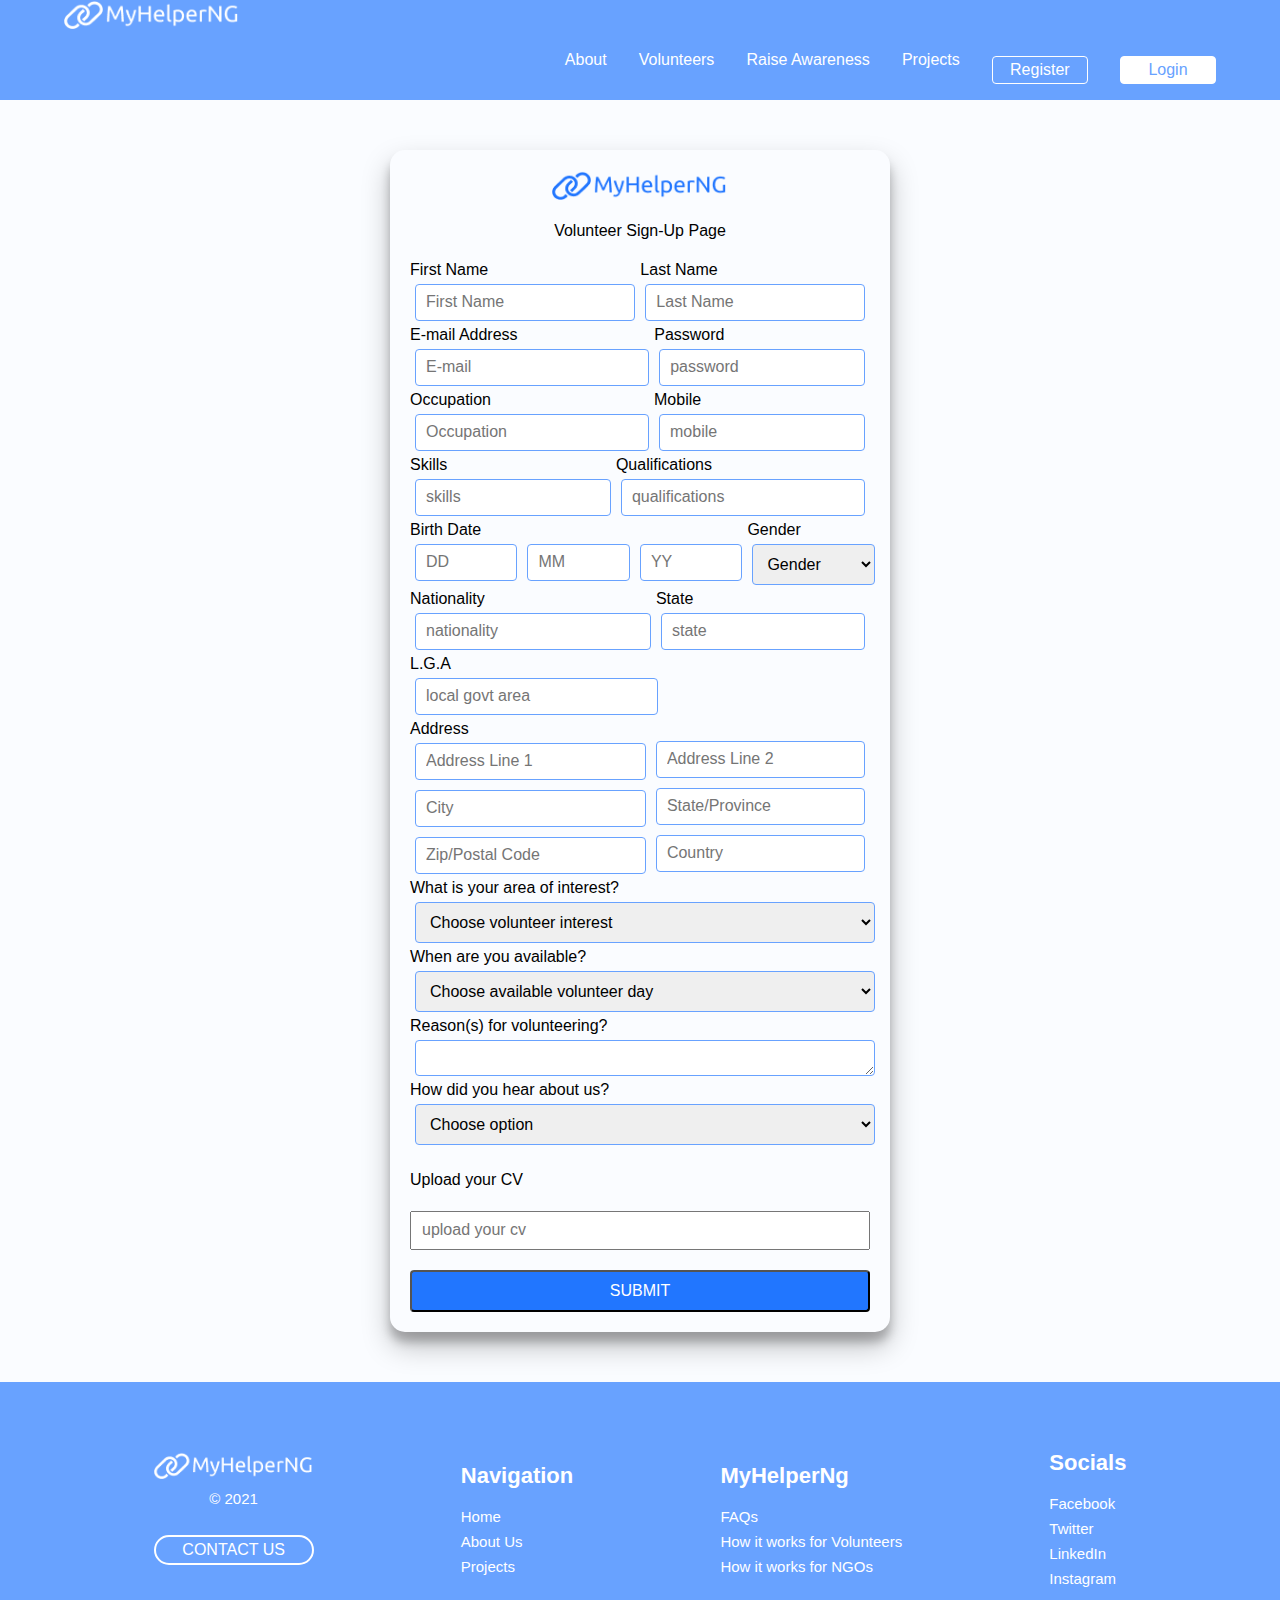
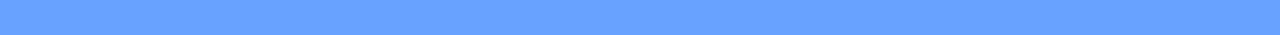
<file: volunteer-signup-form.html>
<!DOCTYPE html>
<html lang="en">
<head>
    <meta charset="UTF-8">
    <meta name="viewport" content="width=device-width, initial-scale=1.0">
    <title>Volunteer Sign Up Page</title>
    <link rel="stylesheet" href="style.css">
</head>
<body>
  <!-- Header -->
  <header>

    <!-- Navbar -->
    <section class="navbar">
        <div class="logo">
            <img src="images/whiteLogo.png">
        </div>
        <nav>
            <input type="checkbox" class="toggler"/>
                <div class="hamburger">
                    <div></div>
                </div>
            <ul class="navMenu">
                <li><a href="#about">About</a></li>
                <li><a href="#skills">Volunteers</a></li>
                <li><a href="/">Raise Awareness</a></li>
                <li><a href="/">Projects</a></li>
                <li><a href="/signup"><button class="reg">Register</button></a></li>
                <li><a href="/login"><button class="log">Login</button></a></li>
            </ul>
        </nav>
    </section>
</header>

<div class="container">
    <form class="form">
        <div class="logo">
            <img class="form-logo" src="images/blueLogo.png" alt="logo">
    </div>
    <h4>Volunteer Sign-Up Page</h4>
        <div class="form-group">
            <div class="firstname">
                <label for="firstname" class="form-label">First Name</label>
                <input class="form-control" type="text" name="firstname" placeholder="First Name" required>
                </div>

            <div class="lastname">
            <label for="lastname" class="form-label">Last Name</label>
            <input class="form-control"type="text" name="lastname" placeholder="Last Name" required>
            </div>
        </div>

        <div class="form-group">
            <div class="email">
            <label for="emailAddress" class="form-label">E-mail Address</label>
            <input class="form-control" type="email" name="email" placeholder="E-mail" required>
            </div>

            <div class="password">
            <label for="password">Password</label>
            <input class="form-control" type="password" name="password" placeholder="password" required>
            </div>
        </div>
        <div class="form-group">
            <div class="occupation">
                <label for="occupation">Occupation</label>
                <input class="form-control" type="text" name="0cupation" placeholder="Occupation">
                </div>

                <div class="mobile">
                    <label for="mobile">Mobile</label>
                    <input class="form-control" type="tel" name="mobile" placeholder="mobile">
                    </div>
        </div>

        <div class="form-group">
            <div class="skills">
                <label for="skills">Skills</label>
                <input class="form-control" type="text" name="skills" placeholder="skills" required>
                </div>
    
                <div class="qualification">
                    <label for="state">Qualifications</label>
                    <input class="form-control" type="text" name="qualification" placeholder="qualifications" required>
                    </div>
            </div>
            
            <div class="form-group">
            <div class="birth-date">
            <label for="Date" class="form-label">Birth Date</label>
            <div class="birthdate-input">
            <input class="form-control" type="text" placeholder="DD">
            <input class="form-control" type="text" placeholder="MM">
            <input class="form-control" type="text" placeholder="YY">
            </div>
            </div>

            <div class="gender">
            <label for="gender" class="form-label">Gender</label>
            <select name="gender" placeholder="Gender">
                <option value="" disabled selected hidden>Gender</option>
                <option value="Male">Male</option>
                <option value="Female">Female</option>
                <option value="Other">Other</option>
                <option value="Other">Prefer not to say</option>
            </select>
            </div>
        </div>

        <div class="form-group">
        <div class="nationality">
            <label for="nationality">Nationality</label>
            <input class="form-control" type="text" name="nationality" placeholder="nationality">
            </div>

            <div class="state">
                <label for="state">State</label>
                <input class="form-control" type="text" name="state" placeholder="state">
                </div>

        </div>
        <div class="form-group">
            <div class="l.g.a">
                <label for="l.g.a">L.G.A</label>
                <input class="form-control" type="text" name="l.g.a" placeholder="local govt area">
            </div>
        </div>


        <div class="form-group address">
            <div class="address1">
                <label for="Address" class="form-label">Address</label>
                <input class="form-control" type="text" placeholder="Address Line 1">
                <input class="form-control" type="text" placeholder="City">
                <input class="form-control" type="text" placeholder="Zip/Postal Code">
            </div>

            <div class="address2">
                <input class="form-control" type="text" placeholder="Address Line 2">
                <input class="form-control" type="text" placeholder="State/Province">
                <input class="form-control" type="text" placeholder="Country">
            </div>
        </div>

        <div class="form-group column">
            <label for="interest" class="form-label">What is your area of interest?</label>
            <select name="interest">
                <option value="" disabled selected hidden>Choose volunteer interest</option>
                <option value="Food">Food</option>
                <option value="Shelter">Shelter</option>
                <option value="Clothing">Clothing</option>
                <option value="Medical">Medical</option>
                <option value="Cash">Cash</option>
                <option value="Any category">Any category</option>
                <option value="Other">Other</option>
            </select>
            </div>
    
            <div class="form-group column">
            <label for="available-time" class="form-label">When are you available?</label>
            <select name="available-time">
                <option value="" disabled selected hidden>Choose available volunteer day</option>
                <option value="Sunday">Sunday</option>
                <option value="Monday">Monday</option>
                <option value="Tuesday">Tuesday</option>
                <option value="Wednesday">Wednesday</option>
                <option value="Thursday">Thursday</option>
                <option value="Friday">Friday</option>
                <option value="Saturday">Saturday</option>
                 <option value="9-12">9-12</option>
                <option value="1-5">1-5</option>
                <option value="All night">All night</option>
                <option value="Other">Other</option>
            </select>
            </div>
    
            <div class="form-group column">
            <label for="Reasons" class="form-label">Reason(s) for volunteering?</label>
            <textarea name="Reasons"></textarea>
            </div>
    
            <div class="form-group column">
            <label for="How did you hear about us" class="form-label">How did you hear about us?</label>
            <select name="How did you hear about us">
                <option value="" disabled selected hidden> Choose option</option>
                <option value="Facebook">Facebook</option>
                <option value="Twitter">Twitter</option>
                <option value="Instagram">Instagram</option>
                <option value="Word of Mouth">Word of Mouth</option>
                <option value="Advertisement">Advertisement</option>
                <option value="Other">Other</option>
            </select>
            </div>
    
                <div class="form-group column cv">
                    <h4>Upload your CV</h4>
                    <input class="cv-input" type="text" placeholder="upload your cv">

                </div>

            <button type="submit">SUBMIT</button>
    </form>
</div>
 <!-- Footer Section -->
 <footer>
    <div class="mainFooter">
        <div>
            <ul>
                <li><img src="images/whiteLogo.png" style="width:10rem;"></li>
                <li><a href="">&copy; 2021</a></li>
                <li><a href=""><button class="contact">Contact Us</button></a></li>
            </ul>    
        </div>
        <div>
            <h5>Navigation</h5>
            <ul>
                <li><a href="">Home</a></li>
                <li><a href="">About Us</a></li>
                <li><a href="">Projects</a></li>
            </ul>
        </div>
        <div>
            <h5>MyHelperNg</h5>
            <ul>
                <li><a href="">FAQs</a></li>
                <li><a href="">How it works for Volunteers</a></li>
                <li><a href="">How it works for NGOs</a></li>
            </ul>
        </div>
        <div>
            <h5>Socials</h5>
            <ul>
                <li><a href="">Facebook</a></li>
                <li><a href="">Twitter</a></li>
                <li><a href="">LinkedIn</a></li>
                <li><a href="">Instagram</a></li>
            </ul>
        </div>
    </div>
</footer>
</section>
</body>
</html>
</file>
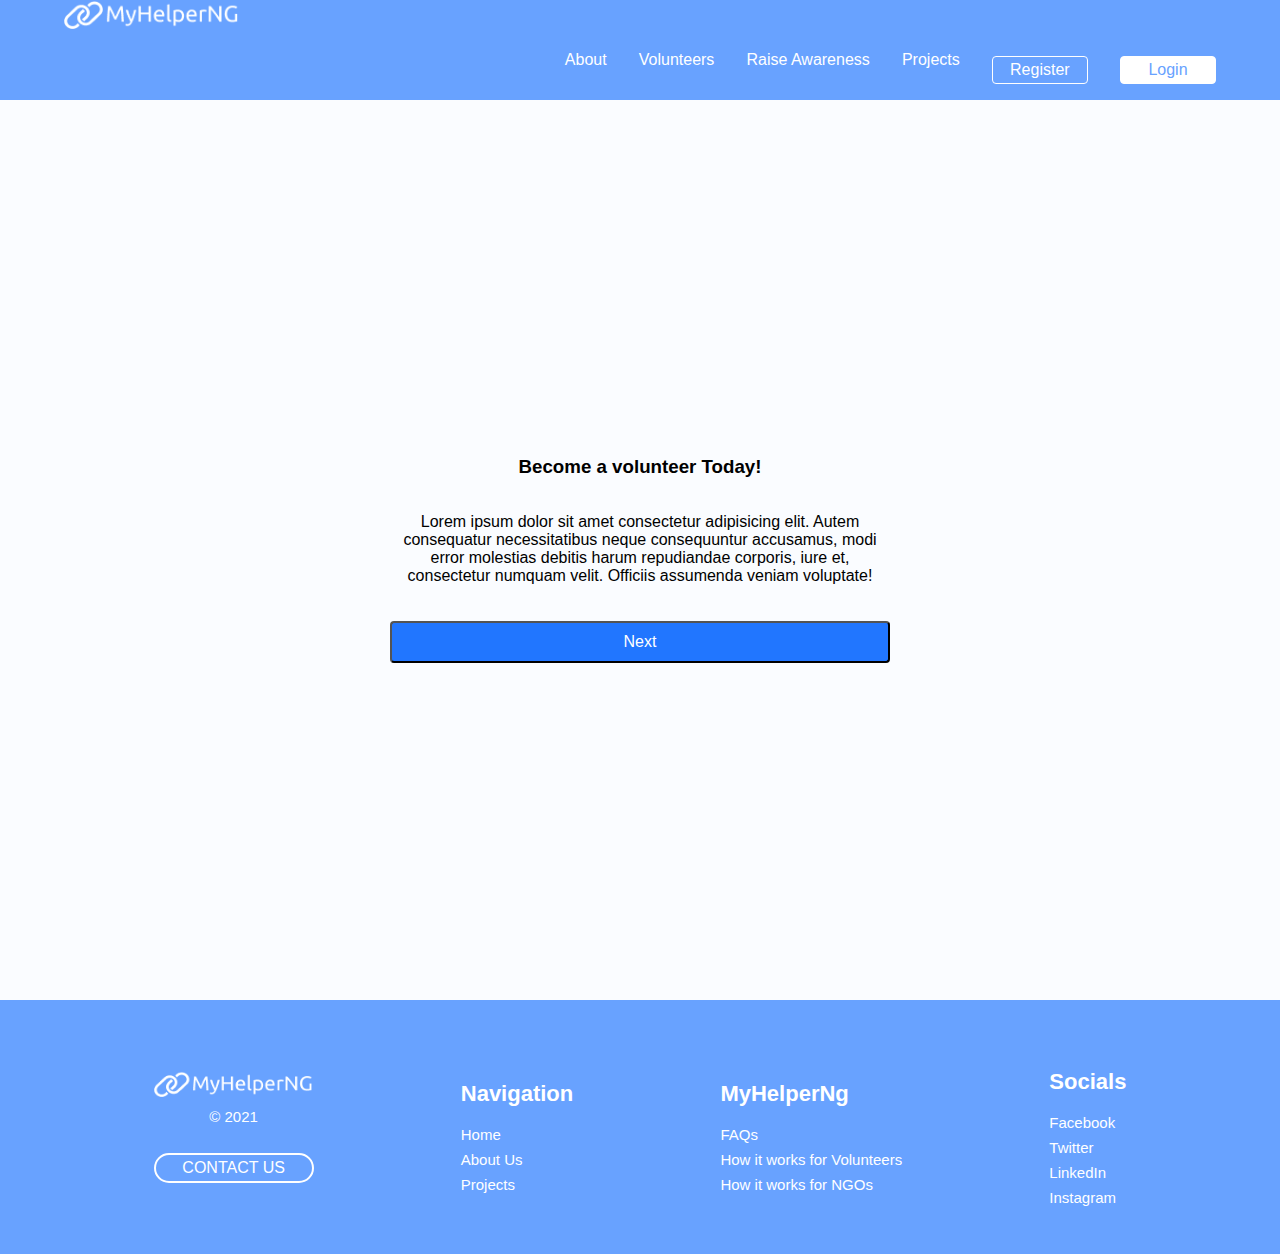
<file: volunteer.html>
<!DOCTYPE html>
<html lang="en">
<head>
    <meta charset="UTF-8">
    <meta name="viewport" content="width=device-width, initial-scale=1.0">
    <link rel="preconnect" href="https://fonts.gstatic.com">
    <title>Volunteer Sign Up page </title>
    <link rel="stylesheet" href="style.css">
</head>
<body>
    <!-- Header -->
    <header>

        <!-- Navbar -->
        <section class="navbar">
            <div class="logo">
                <img src="images/whiteLogo.png">
            </div>
            <nav>
                <input type="checkbox" class="toggler"/>
                    <div class="hamburger">
                        <div></div>
                    </div>
                <ul class="navMenu">
                    <li><a href="#about">About</a></li>
                    <li><a href="#skills">Volunteers</a></li>
                    <li><a href="/">Raise Awareness</a></li>
                    <li><a href="/">Projects</a></li>
                    <li><a href="/signup"><button class="reg">Register</button></a></li>
                    <li><a href="/login"><button class="log">Login</button></a></li>
                </ul>
            </nav>
        </section>
   </header>
    <div class="volunteer-main-page">
        <h3>Become a volunteer Today!</h3>
        <p>Lorem ipsum dolor sit amet consectetur adipisicing elit. Autem consequatur necessitatibus neque 
            consequuntur accusamus, modi error molestias debitis harum repudiandae corporis, iure et,
             consectetur numquam velit. Officiis assumenda veniam voluptate!</p>

             <button class="button"><a href="volunteer-signup-form.html">Next</a></button>
    </div>
    
       <!-- Footer Section -->
       <footer>
        <div class="mainFooter">
            <div>
                <ul>
                    <li><img src="images/whiteLogo.png" style="width:10rem;"></li>
                    <li><a href="">&copy; 2021</a></li>
                    <li><a href=""><button class="contact">Contact Us</button></a></li>
                </ul>    
            </div>
            <div>
                <h5>Navigation</h5>
                <ul>
                    <li><a href="">Home</a></li>
                    <li><a href="">About Us</a></li>
                    <li><a href="">Projects</a></li>
                </ul>
            </div>
            <div>
                <h5>MyHelperNg</h5>
                <ul>
                    <li><a href="">FAQs</a></li>
                    <li><a href="">How it works for Volunteers</a></li>
                    <li><a href="">How it works for NGOs</a></li>
                </ul>
            </div>
            <div>
                <h5>Socials</h5>
                <ul>
                    <li><a href="">Facebook</a></li>
                    <li><a href="">Twitter</a></li>
                    <li><a href="">LinkedIn</a></li>
                    <li><a href="">Instagram</a></li>
                </ul>
            </div>
        </div>
    </footer>
</section>  

</div>
</body>
</html>
</file>
<file: style.css>
@import url('https://fonts.googleapis.com/css2?family=Pacifico&display=swap');
:root{
    box-sizing: border-box;
}
*,
::before,
::after{
    box-sizing: border-box;
}
body{
    background-color: #FAFCFF;
    font-family: 'Rubik', sans-serif;
    margin: 0;
    padding: 0;
    min-height: 100vh;
}
.container{
    max-width: 80%;
    width: 500px;
    margin: 50px auto;
    box-shadow: 0 14px 28px rgba(0,0,0,0.25), 
    0 10px 10px rgba(0,0,0,0.22);
    border-radius:15px;
    padding: 20px;
}
.volunteer-main-page{
    display: flex;
    flex-direction: column;
    justify-content: center;
    align-items: center;
    max-width: 80%;
    width: 500px;
    margin: 0 auto;
    min-height: 100vh; 
}
.volunteer-main-page h3, p{
    text-align: center;
}
.navbar{
    background-color: #68A2FF;
    display: flex;
    justify-content: space-between;
    padding: 0 4rem;
}
.toggler {
    opacity: 0;
  }
header{
    background-color: white;
}
.logo > img{
    width:11rem;
}
nav{
    width:60%;
    padding-top: 0;
    font-size: 16px;
}
.navMenu{
    list-style-type: none;
    display: flex;
    justify-content: space-between;
    color: white;
    align-items: center;
}
.navMenu > li > a{
    text-decoration: none;
    color: white;    
}
.navMenu > li > a > button{
    width: 6rem;
    padding: .25rem;
    font-weight: 500;
}
.reg{
    background-color: #68A2FF;
    border: 1px solid white;
    color: white;

}
.log{
    background-color: white;
    border: 1px solid white;
    color: #68A2FF;
}
footer{
    background-color: #68A2FF;
    width: 100%;
    color:white;
    padding: 2rem ;
}
.mainFooter{
    display: flex;
    justify-content: space-between;
    width:80%;
    margin:auto;
}
.mainFooter > div{
    align-content: center;
}
.mainFooter > div >h5{
    font-size: 22px;
    margin-bottom: 1.2rem;
}
.mainFooter > div > ul{
    color: white;
    padding-left: 0;
}
.mainFooter > div > ul > li{
    list-style-type: none;
    margin-bottom: .5rem;
    font-size: 15px;
    font-weight: 100;
}
.mainFooter > div > ul > li > a{
    color: white;
    text-decoration: none;
}
.mainFooter > div:first-of-type > ul{
    margin-top: 1rem;
    text-align: center;
}
.contact{
    border: 2px solid white;
    background-color: #68A2FF;
    padding: .25rem 1rem;
    color: white;
    text-transform: uppercase;
    border-radius: 5rem;
}
.form .form-logo{
    margin: 0 auto;
    display: flex;
    justify-content: center;
}
.form h4{
    font-weight: inherit;
    text-align: center;
}
.form-group{
    display: flex;
}
.column{
    flex-direction: column;
}
.form-group .form-control{
    border: 1px solid #68A2FF;
    border-radius: 4px;
    width: calc(100% - 10px);
    padding: 10px;
    margin: 5px;
}
.form-group .form-control::placeholder{
    font-size: 1.2em;
}
.birthdate-input{
    display: flex;
}
select{
    border: 1px solid #68A2FF;
    border-radius: 4px;
    width: 100%;
    padding: 10px;
    margin: 5px;
    font-size: 1em;
}
textarea{
    border: 1px solid #68A2FF;
    border-radius: 4px;
    width: 100%;
    margin: 5px;
}
.address2{
    margin-top: 16px;
}
.cv h4{
    text-align: left;
}
.cv-input{
    padding: 10px;
    width: 100%;
}
.cv-input::placeholder{
    font-size: 1.2em;
}
button {
    cursor: pointer;
    background-color: #2176FF;
    border-radius: 4px;
    color: #fff;
    padding: 10px;
    margin-top: 20px;
    font-size: 16px;
    width:100%;
}
button a{
    color: #fff;
    text-decoration: none;
    cursor: pointer;
}
@media only screen and (max-width: 800px){
    .navbar{
        background-color: #68A2FF;
        display: flex;
        justify-content: space-between;
        padding: 1rem 3rem;
    }
    .navMenu{
        text-align: center;
        flex-direction: column;
        display:none;
        width: 40%;
        padding: 0;
    }
    
    .navMenu > li {
        margin-bottom: 1rem;
        border-top: 1px dashed white; 
        width: 100%;   
        padding-top: 1rem;
    }
    .navMenu > li:first-of-type{
        border-top: none;
    }
    .navMenu > li:hover{
        background-color: #68a2ff9f;
    }
    .toggler {
        position: absolute;
        top: 0;
        left: 80%;
        z-index: 2;
        cursor: pointer;
        width: 45px;
        height: 45px;
        opacity: 0;
      }
      .hamburger {
        position: absolute;
        top: 0;
        left: 80%;
        z-index: 1;
        width: 50px;
        height: 50px;
        padding: .8rem;
        display: flex;
        align-items: center;
        justify-content: center;
      }
      .hamburger>div {
        position: relative;
        width: 100%;
        height: 2px;
        background-color: white;
        display: flex;
        align-items: center;
        justify-content: center;
        transition: all 0.4s ease;
      }
      .hamburger>div:before,
      .hamburger>div:after {
        content: '';
        position: absolute;
        z-index: 1;
        top: -6px;
        width: 100%;
        height: 2px;
        background: inherit;
      }
      .hamburger>div:after{
        top: 6px;
      }
      .toggler:checked+.hamburger>div {
        transform: rotate(135deg);
      }
    
      .toggler:checked+.hamburger>div:before,
      .toggler:checked+.hamburger>div:after {
        top: 0;
        transform: rotate(90deg);
      }
      .toggler:checked+.hamburger>div:after {
        opacity: 0;
      }
      .toggler:checked~.navMenu {
        display:flex;
        position: absolute;
        z-index: 2;
        background-color: #68A2FF;
        margin-top: 1rem;
        right: 1%;

        opacity: 1;
        transition: opacity 0.4s ease;
      }
    .navMenu > li > a > button{
        width: 60%;
    }
    .mainFooter{
        width:50% ;
        flex-direction: column;
        align-items: center;
    }
    .mainFooter > div{
        align-content: flex-start;
        width: 100%;
        margin-bottom: 1rem;
    }
    .form-group{
        display: flex;
        flex-direction: column;
    }
    .form-group .form-control{
        border: 1px solid #68A2FF;
        border-radius: 4px;
        width: 100%;
        padding: 10px;
        margin: 5px;
    }
    select{
        border: 1px solid #68A2FF;
        border-radius: 4px;
        width: 100%;
        padding: 10px;
        margin: 5px; 
    }
    textarea{
        border: 1px solid #68A2FF;
        border-radius: 4px;
        width: 100%;
        margin: 5px;
    }
    .birthdate-input{
        display: flex;
        width: 100%;
    }
    .cv-input{
        padding: 10px;
        width: 100%;
    }
    .cv-input::placeholder{
        font-size: 1.2em;
    }
    button{
        width: 100%;
    }
}
</file>
